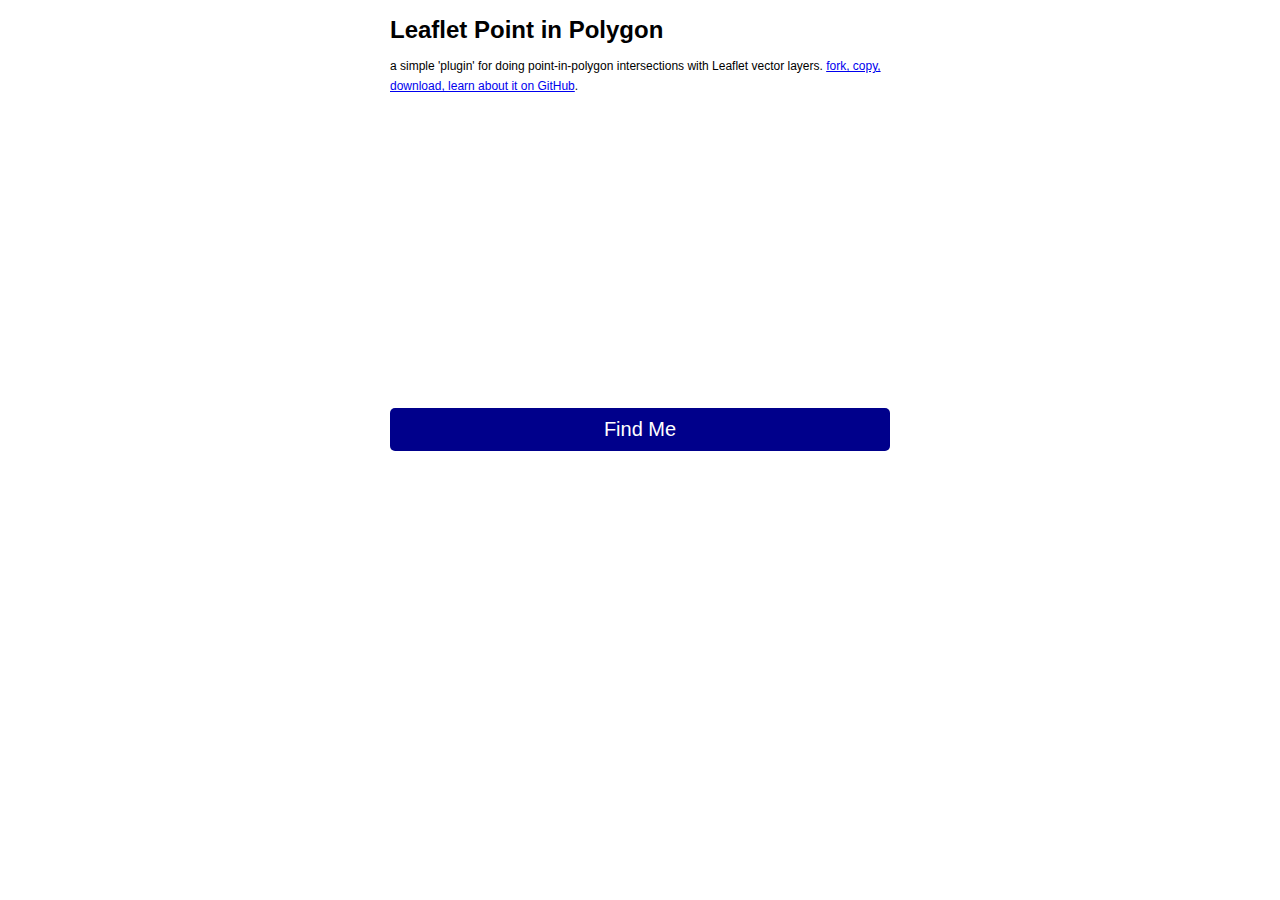
<file: JS/leaflet-pip-master/index.html>
<!DOCTYPE html>
<html>
    <head>
        <title>Leaflet Point in Polygon</title>
        <link rel='stylesheet' type='text/css' href='' />
        <meta http-equiv='content-type' content='text/html; charset=utf-8' />
        <script src='https://api.tiles.mapbox.com/mapbox.js/v1.6.4/mapbox.js'></script>
        <link href='https://api.tiles.mapbox.com/mapbox.js/v1.6.4/mapbox.css' rel='stylesheet' />
        <style>
        body { width: 500px; margin: 20px auto; font: normal 12px/20px sans-serif; }
        #map { width: 500px; height: 300px; }
        #me {
            background: darkblue;
            color:#fff;
            border-radius:5px;
            border-width:0;
            padding:10px;
            font-size:20px;
            width: 100%;
        }
        </style>
    </head>
    <body>
        <h1>Leaflet Point in Polygon</h1>
        <p>a simple 'plugin' for doing point-in-polygon intersections with
            Leaflet vector layers.
        <a href='https://github.com/tmcw/leaflet-pip'>fork, copy, download,
            learn about it on GitHub</a>.</p>
        <div id='map'></div>
        <button id='me'>Find Me</button>
        <script src='site/states.js'></script>
        <script src='site/bundle.js'></script>
    </body>
</html>
</file>
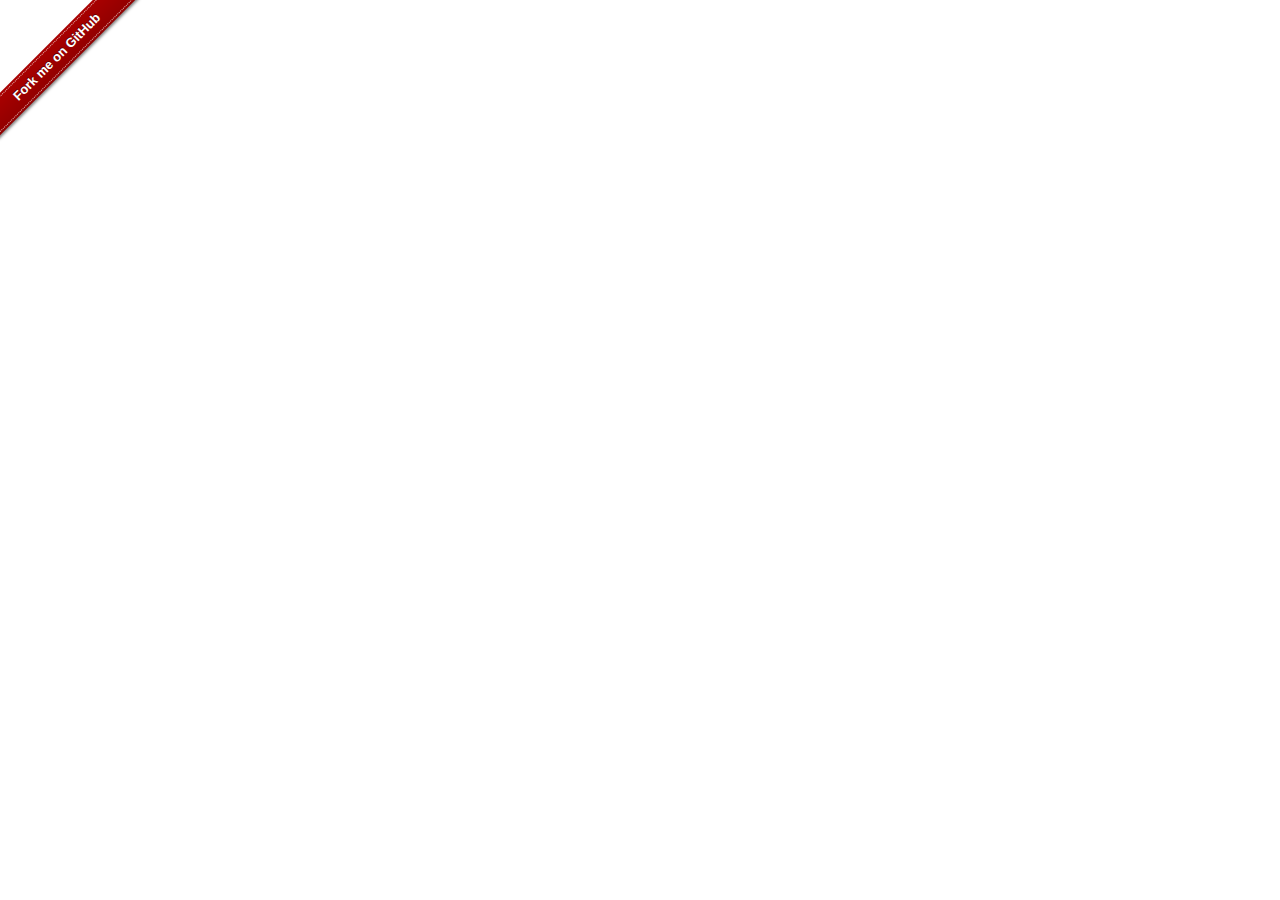
<file: JS/leaflet-providers-master/index.html>
<!doctype html>
<html lang="en">
<head>
	<title>Leaflet Provider Demo</title>
	<meta charset="utf-8" />
	<meta name="viewport" content="width=device-width, initial-scale=1.0">
	<meta http-equiv="Content-Type" content="text/html; charset=UTF-8" />
	<!-- Leaflet style. REQUIRED! -->
	<link rel="stylesheet" href="http://cdn.leafletjs.com/leaflet-0.7/leaflet.css" />
	<style>
		html { height: 100% }
		body { height: 100%; margin: 0; padding: 0;}
		.map { height: 100% }
	</style>
	<!--Fork Me on Github ribbon, we're using the awsome version from simonwhitaker available at https://github.com/simonwhitaker/github-fork-ribbon-css  -->
	<link rel="stylesheet" href="css/gh-fork-ribbon.css" />
	<!--[if IE]>
		<link rel="stylesheet" href="css/gh-fork-ribbon.ie.css" />
	<![endif]-->
</head>
<body>
	<div class="github-fork-ribbon-wrapper left">
		<div class="github-fork-ribbon">
			<a href="https://github.com/leaflet-extras/leaflet-providers">Fork me on GitHub</a>
		</div>
	</div>
	<div id="map" class="map"></div>

	<script src="http://cdn.leafletjs.com/leaflet-0.7/leaflet-src.js"></script>
	<script src="leaflet-providers.js"></script>
	<script>
		var map = L.map('map', {
			center: [48, -3],
			zoom: 5,
			zoomControl: false
		});

		var defaultLayer = L.tileLayer.provider('OpenStreetMap.Mapnik').addTo(map);

		var baseLayers = {
			'OpenStreetMap Default': defaultLayer,
			'OpenStreetMap German Style': L.tileLayer.provider('OpenStreetMap.DE'),
			'OpenStreetMap Black and White': L.tileLayer.provider('OpenStreetMap.BlackAndWhite'),
			'OpenStreetMap H.O.T.': L.tileLayer.provider('OpenStreetMap.HOT'),
			'Thunderforest OpenCycleMap': L.tileLayer.provider('Thunderforest.OpenCycleMap'),
			'Thunderforest Transport': L.tileLayer.provider('Thunderforest.Transport'),
			'Thunderforest Landscape': L.tileLayer.provider('Thunderforest.Landscape'),
			'MapQuest OSM': L.tileLayer.provider('MapQuestOpen.OSM'),
			'MapQuest Aerial': L.tileLayer.provider('MapQuestOpen.Aerial'),
			'MapBox Example': L.tileLayer.provider('MapBox.examples.map-zr0njcqy'),
			'Stamen Toner': L.tileLayer.provider('Stamen.Toner'),
			'Stamen Terrain': L.tileLayer.provider('Stamen.Terrain'),
			'Stamen Watercolor': L.tileLayer.provider('Stamen.Watercolor'),
			'Esri WorldStreetMap': L.tileLayer.provider('Esri.WorldStreetMap'),
			'Esri DeLorme': L.tileLayer.provider('Esri.DeLorme'),
			'Esri WorldTopoMap': L.tileLayer.provider('Esri.WorldTopoMap'),
			'Esri WorldImagery': L.tileLayer.provider('Esri.WorldImagery'),
			'Esri WorldTerrain': L.tileLayer.provider('Esri.WorldTerrain'),
			'Esri WorldShadedRelief': L.tileLayer.provider('Esri.WorldShadedRelief'),
			'Esri WorldPhysical': L.tileLayer.provider('Esri.WorldPhysical'),
			'Esri OceanBasemap': L.tileLayer.provider('Esri.OceanBasemap'),
			'Esri NatGeoWorldMap': L.tileLayer.provider('Esri.NatGeoWorldMap'),
			'Esri WorldGrayCanvas': L.tileLayer.provider('Esri.WorldGrayCanvas'),
			'Acetate': L.tileLayer.provider('Acetate')
		};

		var overlayLayers = {
			'OpenSeaMap': L.tileLayer.provider('OpenSeaMap'),
			'OpenWeatherMap Clouds': L.tileLayer.provider('OpenWeatherMap.Clouds'),
			'OpenWeatherMap CloudsClassic': L.tileLayer.provider('OpenWeatherMap.CloudsClassic'),
			'OpenWeatherMap Precipitation': L.tileLayer.provider('OpenWeatherMap.Precipitation'),
			'OpenWeatherMap PrecipitationClassic': L.tileLayer.provider('OpenWeatherMap.PrecipitationClassic'),
			'OpenWeatherMap Rain': L.tileLayer.provider('OpenWeatherMap.Rain'),
			'OpenWeatherMap RainClassic': L.tileLayer.provider('OpenWeatherMap.RainClassic'),
			'OpenWeatherMap Pressure': L.tileLayer.provider('OpenWeatherMap.Pressure'),
			'OpenWeatherMap PressureContour': L.tileLayer.provider('OpenWeatherMap.PressureContour'),
			'OpenWeatherMap Wind': L.tileLayer.provider('OpenWeatherMap.Wind'),
			'OpenWeatherMap Temperature': L.tileLayer.provider('OpenWeatherMap.Temperature'),
			'OpenWeatherMap Snow': L.tileLayer.provider('OpenWeatherMap.Snow')
		};

		var layerControl = L.control.layers(baseLayers, overlayLayers, {collapsed: false}).addTo(map);

		/* you could also use the following code instead
		var map = new L.Map('map').setView([48, -3],5);

		var defaultLayer = L.tileLayer.provider('OpenStreetMap.Mapnik').addTo(map);

		var baseLayers = [
			'OpenStreetMap.Mapnik',
			'OpenStreetMap.DE',
			'OpenStreetMap.BlackAndWhite',
			'Thunderforest.OpenCycleMap',
			'Thunderforest.Transport',
			'Thunderforest.Landscape',
			'MapQuestOpen.OSM',
			'MapQuestOpen.Aerial',
			'MapBox.examples.map-zr0njcqy',
			'Stamen.Toner',
			'Stamen.Terrain',
			'Stamen.Watercolor',
			'Esri.WorldStreetMap',
			'Esri.DeLorme',
			'Esri.WorldTopoMap',
			'Esri.WorldImagery',
			'Esri.WorldTerrain',
			'Esri.WorldShadedRelief',
			'Esri.WorldPhysical',
			'Esri.OceanBasemap',
			'Esri.NatGeoWorldMap',
			'Esri.WorldGrayCanvas',
			'Nokia.normalDay',
			'Nokia.normalGreyDay',
			'Nokia.satelliteNoLabelsDay',
			'Nokia.satelliteYesLabelsDay,
			'Nokia.terrainDay'
		];

		var overlayLayers = [
			'OpenWeatherMap.Clouds',
			'OpenWeatherMap.CloudsClassic',
			'OpenWeatherMap.Precipitation',
			'OpenWeatherMap.PrecipitationClassic',
			'OpenWeatherMap.Rain',
			'OpenWeatherMap.RainClassic',
			'OpenWeatherMap.Pressure',
			'OpenWeatherMap.PressureContour',
			'OpenWeatherMap.Wind',
			'OpenWeatherMap.Temperature',
			'OpenWeatherMap.Snow'
		];

		L.control.layers.provided(baseLayers, overlayLayers, {collapsed: false}).addTo(map);
		*/

	// resize layers control to fit into view.
	function resizeLayerControl() {
		var layerControlHeight = document.body.clientHeight - (10 + 50);
		var layerControl = document.getElementsByClassName('leaflet-control-layers-expanded')[0];

		layerControl.style.overflowY = 'auto';
		layerControl.style.maxHeight = layerControlHeight + 'px';
	}
	map.on('resize', resizeLayerControl);
	resizeLayerControl();
	</script>
</body>
</html>
</file>
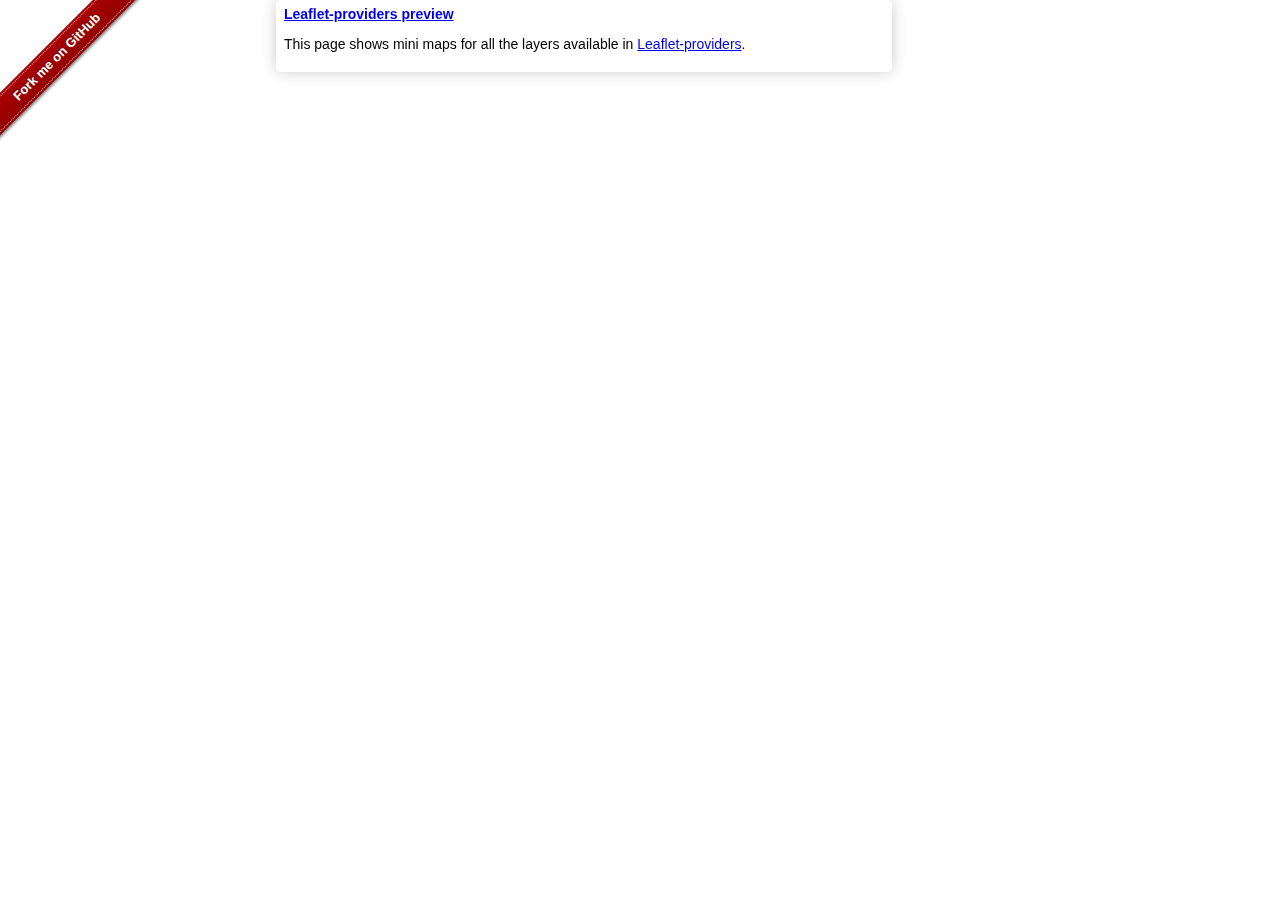
<file: JS/leaflet-providers-master/preview/index.html>
<!doctype html>
<html lang="en">
<head>
	<title>Leaflet Provider Demo</title>
	<meta charset="utf-8" />
	<meta name="viewport" content="width=device-width, initial-scale=1.0">
	<meta http-equiv="Content-Type" content="text/html; charset=UTF-8" />

	<link rel="stylesheet" href="http://cdn.leafletjs.com/leaflet-0.7/leaflet.css" />

	<style>
		html {
			height: 100%;
			-moz-box-sizing: border-box;
			-webkit-box-sizing: border-box;
			box-sizing: border-box;
			vertical-align: baseline;
		}
		body, #container { height: 100%; margin: 0; padding: 0;}
		.map { height: 100%; }

		#info {
			background: rgba(255, 255, 255, 0.85);
			box-shadow: 0 0 15px rgba(0, 0, 0, 0.2);
			position: fixed;
			width: 50%;
			max-width: 600px;
			left: 45%;
			margin-left: -300px;
			padding: 6px 8px;

			border-radius: 5px;
			font: 14px/16px Arial, Helvetica, sans-serif;
		}
		#info h4:first-child {
			margin: 0 0 5px;
		}
		#info h4 {
			margin: 5px 0 5px;
		}
		#info h4 code {
			font-weight: normal;
		}
		#info .provider-names {
			padding-bottom: 5px;
			display: block;
			padding-left: 15px;
		}
		#info pre {
			margin: 0;
		}
		#info pre code {
			font-size: 10px;
			overflow-x: auto;
		}
	</style>
	<!--Fork Me on Github ribbon, we're using the awsome version from simonwhitaker available at https://github.com/simonwhitaker/github-fork-ribbon-css  -->
	<link rel="stylesheet" href="../css/gh-fork-ribbon.css" />
	<!--[if IE]>
		<link rel="stylesheet" href="../css/gh-fork-ribbon.ie.css" />
	<![endif]-->
	<link rel="stylesheet" href="highlightjs/github.css">
	<link rel="stylesheet" href="control.layers.minimap.css">
</head>
<body>
	<div class="github-fork-ribbon-wrapper left">
		<div class="github-fork-ribbon">
			<a href="https://github.com/leaflet-extras/leaflet-providers">Fork me on GitHub</a>
		</div>
	</div>

	<div id="info">
		<h4><a href="https://github.com/leaflet-extras/leaflet-providers">Leaflet-providers preview</a></h4>
		<p>
			This page shows mini maps for all the layers available in <a href="https://github.com/leaflet-extras/leaflet-providers">Leaflet-providers</a>.
		</p>
	</div>
	<div id="map" class="map"></div>

	<script src="http://cdn.leafletjs.com/leaflet-0.7/leaflet-src.js"></script>
	<script src="../leaflet-providers.js"></script>

	<script src="L.Map.Sync.js"></script>
	<script src="L.Control.Layers.Minimap.js"></script>

	<script src="highlightjs/highlight.pack.js"></script>

	<script src="preview.js"></script>
</body>
</html>
</file>
<file: JS/leaflet-providers-master/css/gh-fork-ribbon.css>
/* Left will inherit from right (so we don't need to duplicate code */
.github-fork-ribbon {
  /* The right and left lasses determine the side we attach our banner to */
  position: absolute;

  /* Add a bit of padding to give some substance outside the "stitching" */
  padding: 2px 0;

  /* Set the base colour */
  background-color: #a00;

  /* Set a gradient: transparent black at the top to almost-transparent black at the bottom */
  background-image: -webkit-gradient(linear, left top, left bottom, from(rgba(0, 0, 0, 0.00)), to(rgba(0, 0, 0, 0.15)));
  background-image: -webkit-linear-gradient(top, rgba(0, 0, 0, 0.00), rgba(0, 0, 0, 0.15));
  background-image: -moz-linear-gradient(top, rgba(0, 0, 0, 0.00), rgba(0, 0, 0, 0.15));
  background-image: -o-linear-gradient(top, rgba(0, 0, 0, 0.00), rgba(0, 0, 0, 0.15));
  background-image: -ms-linear-gradient(top, rgba(0, 0, 0, 0.00), rgba(0, 0, 0, 0.15));
  background-image: linear-gradient(top, rgba(0, 0, 0, 0.00), rgba(0, 0, 0, 0.15));
  filter: progid:DXImageTransform.Microsoft.gradient(GradientType=0,StartColorStr='#000000', EndColorStr='#000000');

  /* Add a drop shadow */
  -webkit-box-shadow: 0px 2px 3px 0px rgba(0, 0, 0, 0.5);
  box-shadow: 0px 2px 3px 0px rgba(0, 0, 0, 0.5);

  z-index: 9999;
}

.github-fork-ribbon a {
  /* Set the font */
  font-family: "Helvetica Neue", Helvetica, Arial, sans-serif;
  font-size: 13px;
  font-weight: 700;
  color: white;

  /* Set the text properties */
  text-decoration: none;
  text-shadow: 0 -1px rgba(0,0,0,0.5);
  text-align: center;

  /* Set the geometry. If you fiddle with these you'll also need to tweak the top and right values in #github-fork-ribbon. */
  width: 200px;
  line-height: 20px;

  /* Set the layout properties */
  display: inline-block;
  padding: 2px 0;

  /* Add "stitching" effect */
  border-width: 1px 0;
  border-style: dotted;
  border-color: rgba(255,255,255,0.7);
}

.github-fork-ribbon-wrapper {
  width: 150px;
  height: 150px;
  position: absolute;
  overflow: hidden;
  top: 0;
}

.github-fork-ribbon-wrapper.left {
  left: 0;
}

.github-fork-ribbon-wrapper.right {
  right: 0;
}

.github-fork-ribbon-wrapper.left-bottom {
  position: fixed;
  top: inherit;
  bottom: 0;
  left: 0;
}

.github-fork-ribbon-wrapper.right-bottom {
  position: fixed;
  top: inherit;
  bottom: 0;
  right: 0;
}

.github-fork-ribbon-wrapper.right .github-fork-ribbon {
  top: 42px;
  right: -43px;

  /* Rotate the banner 45 degrees */
  -webkit-transform: rotate(45deg);
  -moz-transform: rotate(45deg);
  -o-transform: rotate(45deg);
  transform: rotate(45deg);
}

.github-fork-ribbon-wrapper.left .github-fork-ribbon {
  top: 42px;
  left: -43px;

  /* Rotate the banner -45 degrees */
  -webkit-transform: rotate(-45deg);
  -moz-transform: rotate(-45deg);
  -o-transform: rotate(-45deg);
  transform: rotate(-45deg);
}


.github-fork-ribbon-wrapper.left-bottom .github-fork-ribbon {
  top: 80px;
  left: -43px;

  /* Rotate the banner -45 degrees */
  -webkit-transform: rotate(45deg);
  -moz-transform: rotate(45deg);
  -o-transform: rotate(45deg);
  transform: rotate(45deg);
}

.github-fork-ribbon-wrapper.right-bottom .github-fork-ribbon {
  top: 80px;
  right: -43px;

  /* Rotate the banner -45 degrees */
  -webkit-transform: rotate(-45deg);
  -moz-transform: rotate(-45deg);
  -o-transform: rotate(-45deg);
  transform: rotate(-45deg);
}
</file>
<file: JS/leaflet-providers-master/css/gh-fork-ribbon.ie.css>
/* IE voodoo courtesy of http://stackoverflow.com/a/4617511/263871 and
 * http://www.useragentman.com/IETransformsTranslator */
.github-fork-ribbon-wrapper.right .github-fork-ribbon {
  /* IE positioning hack (couldn't find a transform-origin alternative for IE) */
  top: -22px;
  right: -62px;

  /* IE8+ */
  -ms-filter: "progid:DXImageTransform.Microsoft.Matrix(M11=0.7071067811865474, M12=-0.7071067811865477, M21=0.7071067811865477, M22=0.7071067811865474, SizingMethod='auto expand')";
  /* IE6 and 7 */
  filter: progid:DXImageTransform.Microsoft.Matrix(
    M11=0.7071067811865474,
    M12=-0.7071067811865477,
    M21=0.7071067811865477,
    M22=0.7071067811865474,
    SizingMethod='auto expand'
  );
}

.github-fork-ribbon-wrapper.left .github-fork-ribbon {
  top: -22px;
  left: -22px;

  /* IE8+ */
  -ms-filter: "progid:DXImageTransform.Microsoft.Matrix(M11=0.7071067811865483, M12=0.7071067811865467, M21=-0.7071067811865467, M22=0.7071067811865483, SizingMethod='auto expand')";
  /* IE6 and 7 */
  filter: progid:DXImageTransform.Microsoft.Matrix(
    M11=0.7071067811865483,
    M12=0.7071067811865467,
    M21=-0.7071067811865467,
    M22=0.7071067811865483,
    SizingMethod='auto expand'
  );
}

.github-fork-ribbon-wrapper.left-bottom .github-fork-ribbon {
  /* IE positioning hack (couldn't find a transform-origin alternative for IE) */
  top: 12px;
  left: -22px;


  /* IE8+ */
  -ms-filter: "progid:DXImageTransform.Microsoft.Matrix(M11=0.7071067811865474, M12=-0.7071067811865477, M21=0.7071067811865477, M22=0.7071067811865474, SizingMethod='auto expand')";
  /* IE6 and 7 */
/*  filter: progid:DXImageTransform.Microsoft.Matrix(
    M11=0.7071067811865474,
    M12=-0.7071067811865477,
    M21=0.7071067811865477,
    M22=0.7071067811865474,
    SizingMethod='auto expand'
  );
*/}

.github-fork-ribbon-wrapper.right-bottom .github-fork-ribbon {
  top: 12px;
  right: -62px;

  /* IE8+ */
  -ms-filter: "progid:DXImageTransform.Microsoft.Matrix(M11=0.7071067811865483, M12=0.7071067811865467, M21=-0.7071067811865467, M22=0.7071067811865483, SizingMethod='auto expand')";
  /* IE6 and 7 */
  filter: progid:DXImageTransform.Microsoft.Matrix(
    M11=0.7071067811865483,
    M12=0.7071067811865467,
    M21=-0.7071067811865467,
    M22=0.7071067811865483,
    SizingMethod='auto expand'
  );
}
</file>
<file: JS/leaflet-providers-master/preview/highlightjs/github.css>
/*

github.com style (c) Vasily Polovnyov <vast@whiteants.net>

*/

pre code {
  display: block; padding: 0.5em;
  color: #333;
  background: #f8f8ff
}

pre .comment,
pre .template_comment,
pre .diff .header,
pre .javadoc {
  color: #998;
  font-style: italic
}

pre .keyword,
pre .css .rule .keyword,
pre .winutils,
pre .javascript .title,
pre .nginx .title,
pre .subst,
pre .request,
pre .status {
  color: #333;
  font-weight: bold
}

pre .number,
pre .hexcolor,
pre .ruby .constant {
  color: #099;
}

pre .string,
pre .tag .value,
pre .phpdoc,
pre .tex .formula {
  color: #d14
}

pre .title,
pre .id {
  color: #900;
  font-weight: bold
}

pre .javascript .title,
pre .lisp .title,
pre .clojure .title,
pre .subst {
  font-weight: normal
}

pre .class .title,
pre .haskell .type,
pre .vhdl .literal,
pre .tex .command {
  color: #458;
  font-weight: bold
}

pre .tag,
pre .tag .title,
pre .rules .property,
pre .django .tag .keyword {
  color: #000080;
  font-weight: normal
}

pre .attribute,
pre .variable,
pre .lisp .body {
  color: #008080
}

pre .regexp {
  color: #009926
}

pre .class {
  color: #458;
  font-weight: bold
}

pre .symbol,
pre .ruby .symbol .string,
pre .lisp .keyword,
pre .tex .special,
pre .prompt {
  color: #990073
}

pre .built_in,
pre .lisp .title,
pre .clojure .built_in {
  color: #0086b3
}

pre .preprocessor,
pre .pi,
pre .doctype,
pre .shebang,
pre .cdata {
  color: #999;
  font-weight: bold
}

pre .deletion {
  background: #fdd
}

pre .addition {
  background: #dfd
}

pre .diff .change {
  background: #0086b3
}

pre .chunk {
  color: #aaa
}
</file>
<file: JS/leaflet-providers-master/preview/control.layers.minimap.css>
.leaflet-control-layers-expanded.leaflet-control-layers-minimap {
	width: 240px;
	background: rgba(255, 255, 255, 0.85);
	box-shadow: 0 0 15px rgba(0, 0, 0, 0.2);

	padding: 0;
	border: 4px solid rgba(255, 255, 255, 0.8);
	border-radius: 5px;
	overflow-x: hidden;
}
.leaflet-minimap-container {
	margin-bottom: 2px;
	position: relative;
	display: block;
	height: 110px;
}
.leaflet-minimap-container .leaflet-minimap-label {
	position: absolute;
	display: block;

	height: 22px;
	bottom: 0;
	left: 0;
	padding: 2px 6px 2px 2px;
	background-color: rgba(0, 0, 0, 0.7);
	color: white;
	white-space: nowrap;
}
.leaflet-minimap-container .leaflet-minimap-label .leaflet-control-layers-selector {
	top: 3px;
}
.leaflet-minimap {
	width: 100%;
	height: 100%;
}
.leaflet-minimap-container.leaflet-minimap-hidden {
	display: none;
}
</file>
